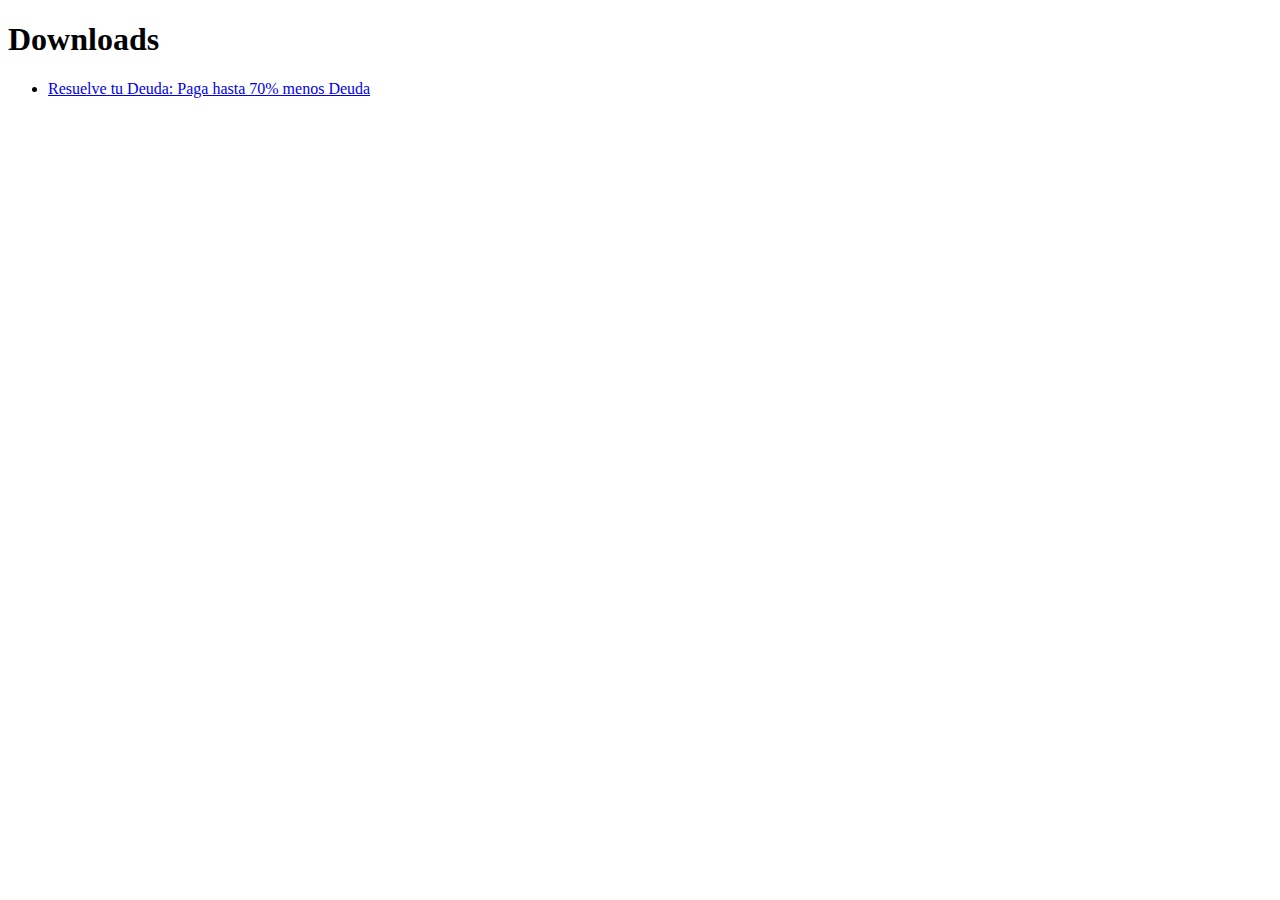
<file: _downloads.html>
<!DOCTYPE html>
<html>
	<head>
		<meta charset="UTF-8">
        <title> Downloads </title>
    </head>
    <body>
        <h1> Downloads </h1>
        <ul>
            <li><a id="https://www.resuelve.info/" href="index.html"> Resuelve tu Deuda: Paga hasta 70% menos Deuda </a></li>
        </ul>
    </body>
</html>
</file>
